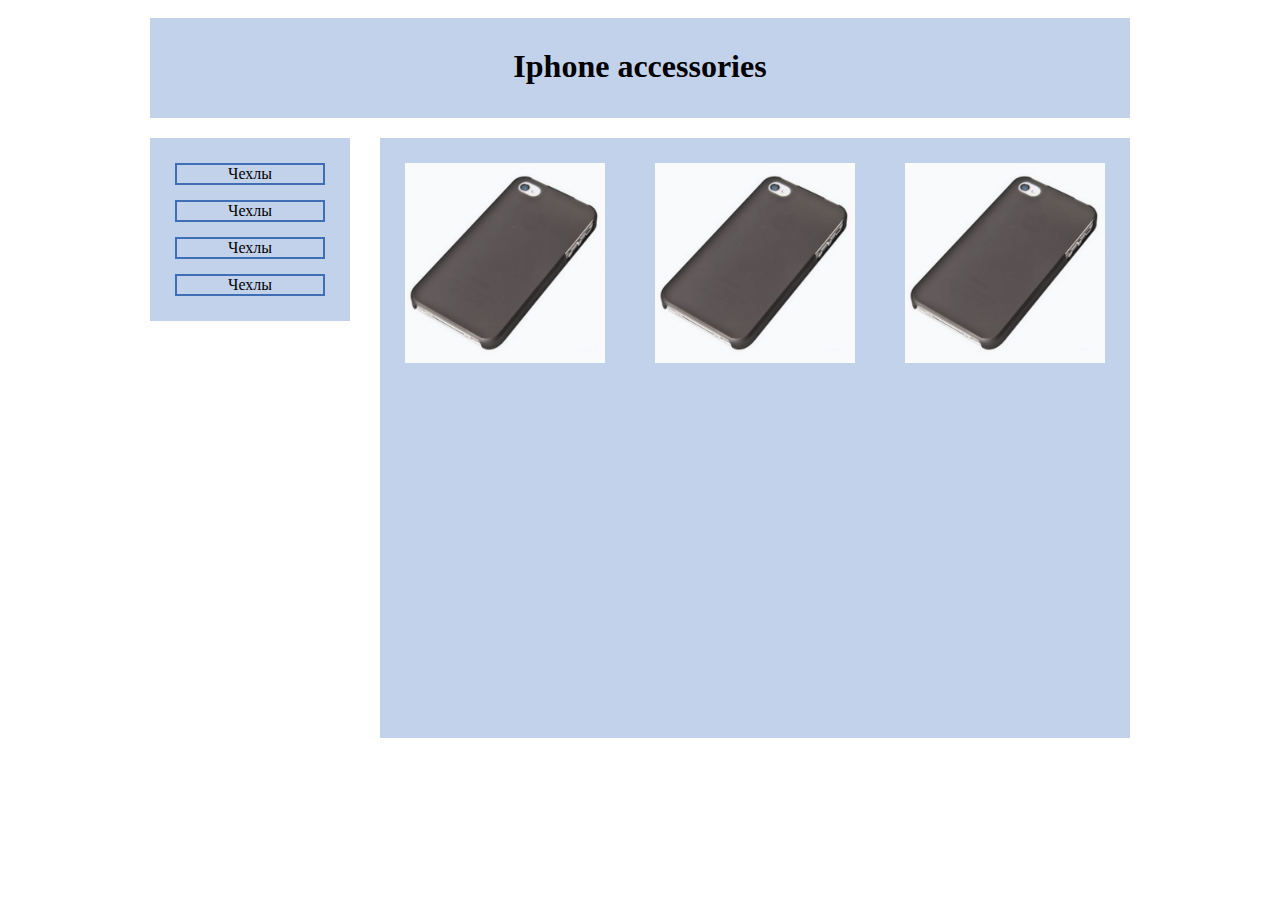
<file: index.html>
<!DOCTYPE html>
<html>
	<head>
		<title>Shop</title>
		<meta charset="utf-8">
		<script src="js/script.js"></script>
		<link href="css/style.css" rel="stylesheet" type="text/css">
	</head>
	<body>
		<div id="all">
			<div id="main">
				<div id="top"><h1 id="title">Iphone accessories</h1></div>
				<div id="left">
					<ul id="menu">
						<li>Чехлы</li>
						<li>Чехлы</li>
						<li>Чехлы</li>
						<li>Чехлы</li>
					</ul>			
				</div>
				<div id="content">
					<div class="item">
						<div class="shad"></div>
						<img class="pic" src="img/pic.jpg">
						<div class="desc">Номер товара: #100</br>Цвет: красный</br>Цена: 100р</div>
					</div>
					<div class="item">
						<div class="shad"></div>
						<img class="pic" src="img/pic.jpg">
						<div class="desc">Номер товара: #100</br>Цвет: красный</br>Цена: 100р</div>
					</div>
					<div class="item">
						<div class="shad"></div>
						<img class="pic" src="img/pic.jpg">
						<div class="desc">Номер товара: #100</br>Цвет: красный</br>Цена: 100р</div>
					</div>
				</div>
			</div>
		</div>
	</body>
</html>
</file>
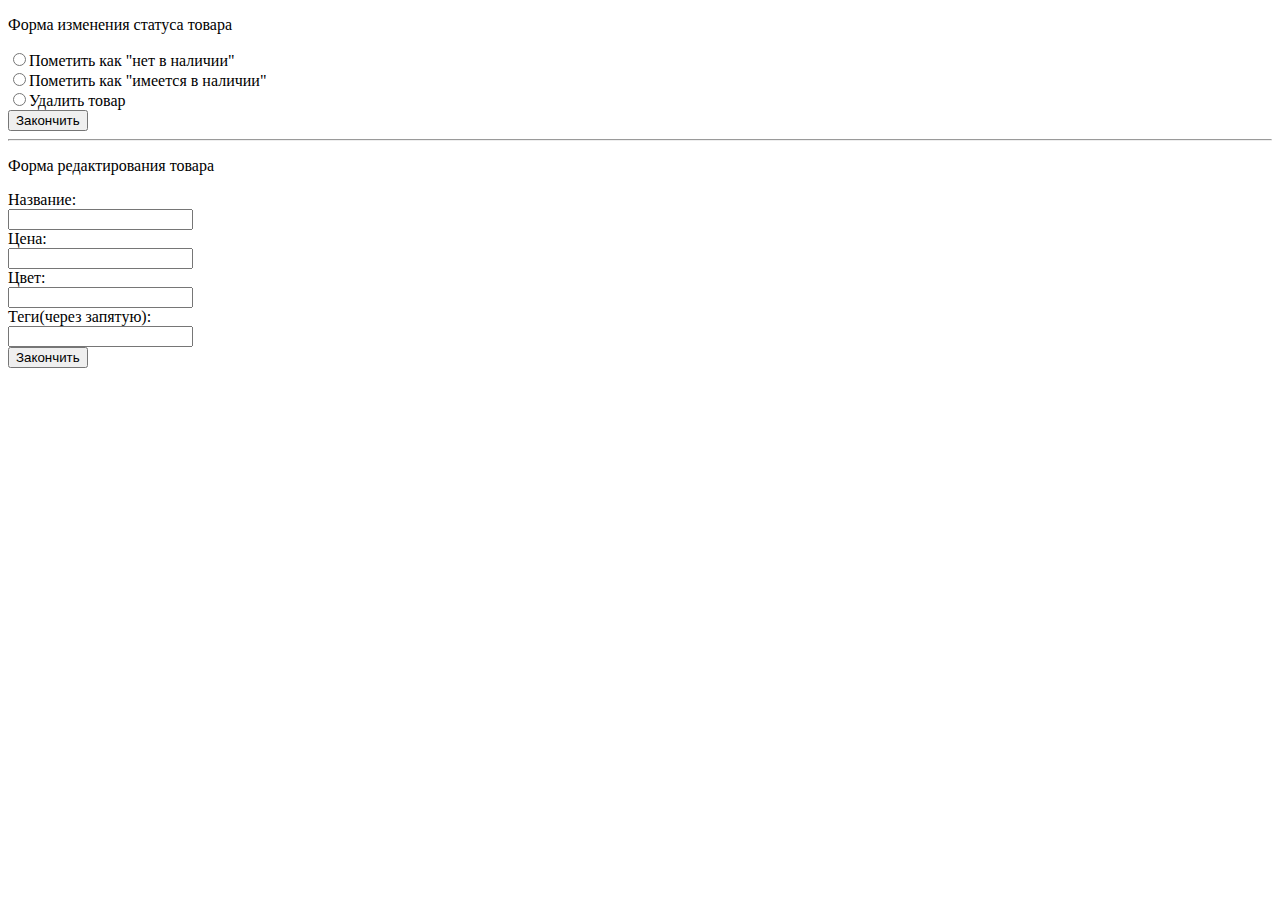
<file: action.html>
<!DOCTYPE html>
<html>
	<head>
		<title>Shop</title>
		<meta charset="utf-8">
		<script src="js/script.js"></script>
		<link href="css/style.css" rel="stylesheet" type="text/css">
	</head>
	<body>
		<p>Форма изменения статуса товара</p>
		<form method="POST">
			<label><input type="radio" name="choose" value="out">Пометить как "нет в наличии"</label><br>
			<label><input type="radio" name="choose" value="in">Пометить как "имеется в наличии"</label><br>
			<label><input type="radio" name="choose" value="del">Удалить товар</label><br>
			<input type="submit"value="Закончить"><br>
		</form>
		<hr>
		<p>Форма редактирования товара</p>
		<form method="POST">
			<label>Название:<br><input type="text" name="name"></label><br>
			<label>Цена:<br><input type="text" name="price"></label><br>
			<label>Цвет:<br><input type="text" name="color"></label><br>
			<label>Теги(через запятую):<br><input type="text" name="tags"></label><br>
			<input type="submit"value="Закончить"><br>
		</form>
	</body>
</html>
</file>
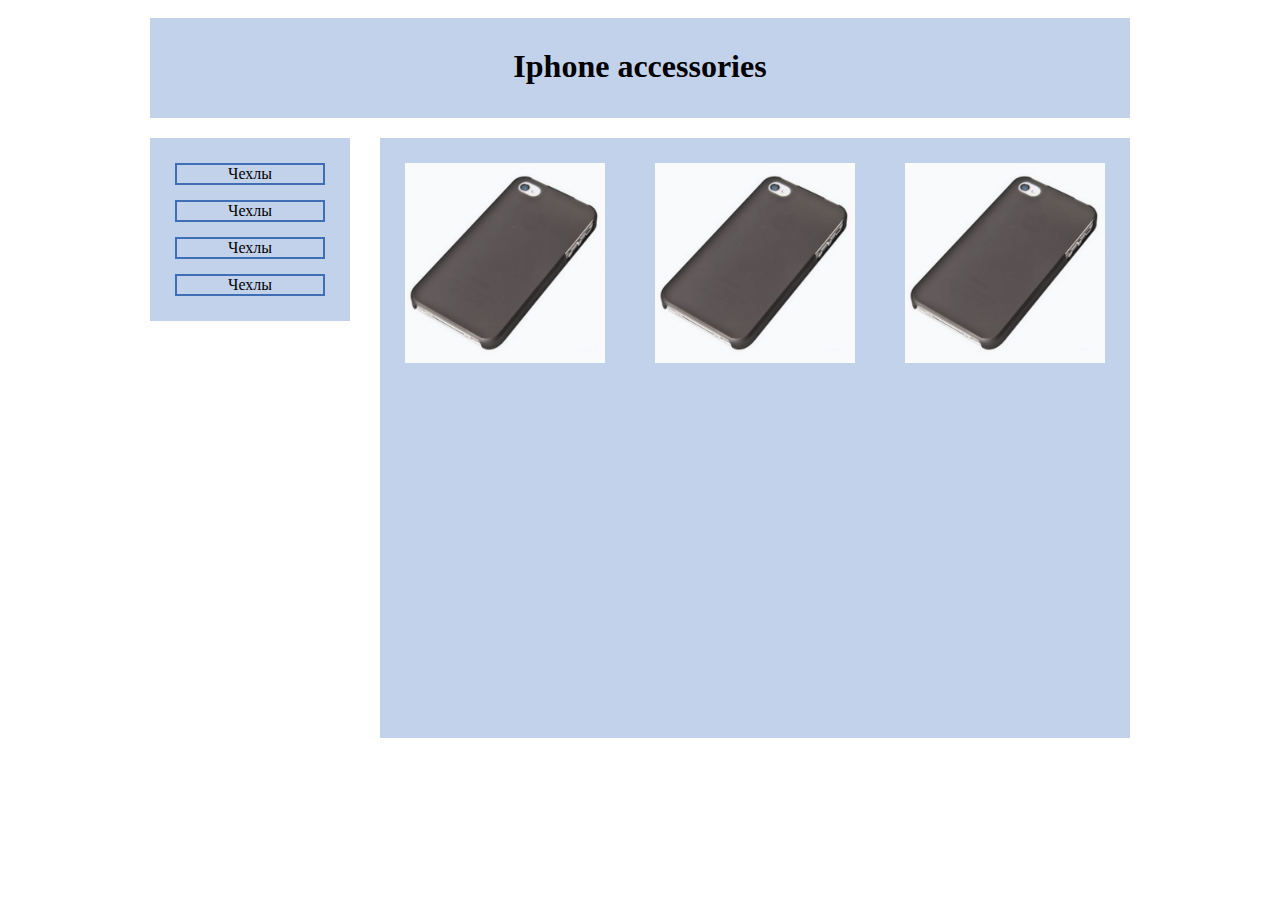
<file: adm.html>
<!DOCTYPE html>
<html>
	<head>
		<title>Shop</title>
		<meta charset="utf-8">
		<script src="js/script.js"></script>
		<link href="css/style.css" rel="stylesheet" type="text/css">
	</head>
	<body>
		<div id="all">
			<div id="main">
				<div id="top"><h1 id="title">Iphone accessories</h1></div>
				<div id="left">
					<ul id="menu">
						<li>Чехлы</li>
						<li>Чехлы</li>
						<li>Чехлы</li>
						<li>Чехлы</li>
					</ul>			
				</div>
				<div id="content">
					<a href="">
					<div class="item">
						<div class="shad"></div>
						<img class="pic" src="img/pic.jpg">
						<div class="desc">Номер товара: #100</br>Цвет: красный</br>Цена: 100р</div>
					</div>
					</a>
					<a href="">
					<div class="item">
						<div class="shad"></div>
						<img class="pic" src="img/pic.jpg">
						<div class="desc">Номер товара: #100</br>Цвет: красный</br>Цена: 100р</div>
					</div>
					</a>					
					<a href="">
					<div class="item">
						<div class="shad"></div>
						<img class="pic" src="img/pic.jpg">
						<div class="desc">Номер товара: #100</br>Цвет: красный</br>Цена: 100р</div>
					</div>
					</a>
				</div>
			</div>
		</div>
	</body>
</html>
</file>
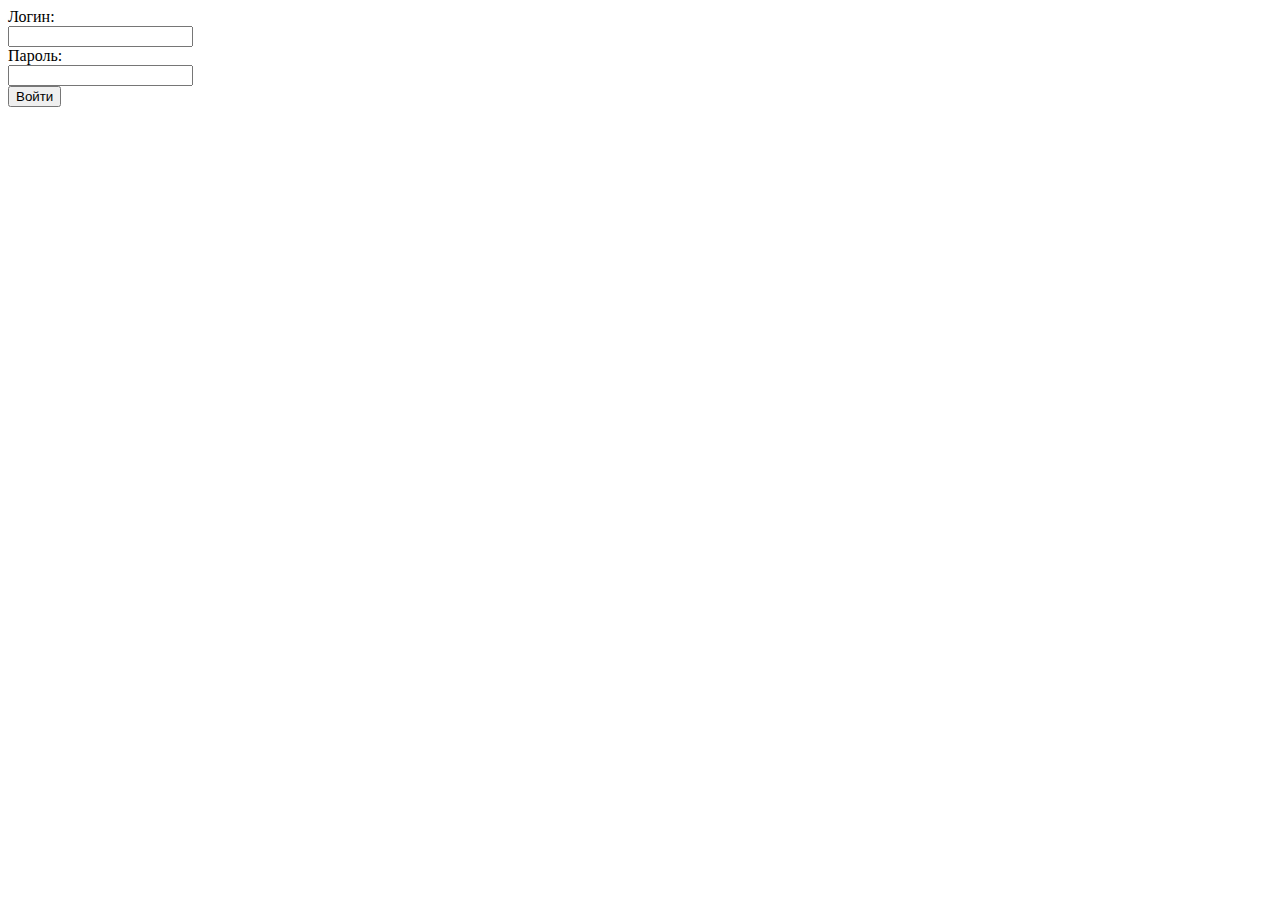
<file: enter.html>
<!DOCTYPE html>
<html>
	<head>
		<title>Shop</title>
		<meta charset="utf-8">
		<script src="js/script.js"></script>
		<link href="css/style.css" rel="stylesheet" type="text/css">
	</head>
	<body>
		<form action="adm.php" method="POST">
			<label>Логин:<br><input type="text" name="login"><br></label>
			<label>Пароль:<br><input type="password" name="pass"><br></label>
			
			<input type="submit" value="Войти">
		</form>
	</body>
</html>
</file>
<file: css/style.css>
html,body,#all{
	height:100%;
	
}
#all{
	width:1000px;
	margin:0 auto;

}

#main{
	width:1000px;
	margin:0 auto;
}

#top{
	height:100px;
}
#title{
	text-align:center;
	margin:30px;
}

#left{
	width:200px;
	float:left;
	position:fixed;

}
#content{
	min-height:600px;
	float:right;
	width:750px;

}
#left,#top,#content{
	background:#C2D2EA;
	border:10px solid white;
}

.item{
	height:200px;
	width:200px;
	background:#fff;
	margin:25px;
	float:left;
	opacity:0.9;
}
.desc{
	display:none;
	margin:20px;
	padding:10px;
	font-weight:bold;
	border-left:1px solid black;
}
.pic{
	height:inherit;
	width:inherit;
	position:absolute;
	z-index:-1;
	
}
.item:hover .desc{
	display:block;
	opacity:0.9;
}
.item:hover .shad{
	display:block;
}
.shad{
	display:none;
	opacity:.2;
	height:inherit;
	width:inherit;
	position:absolute;
	background:#C2D2EA;
	z-index:1;
}
.item:hover .pic{
	opacity:.4;
}

#menu li{
	list-style-type:none;
	margin:15px;
	border:2px #3E6EB6 solid;
}

#menu{
	margin:0 auto;
	padding:10px;
	text-align:center;
}

#menu li:hover{
	background:#3E6EB6;
}
</file>
